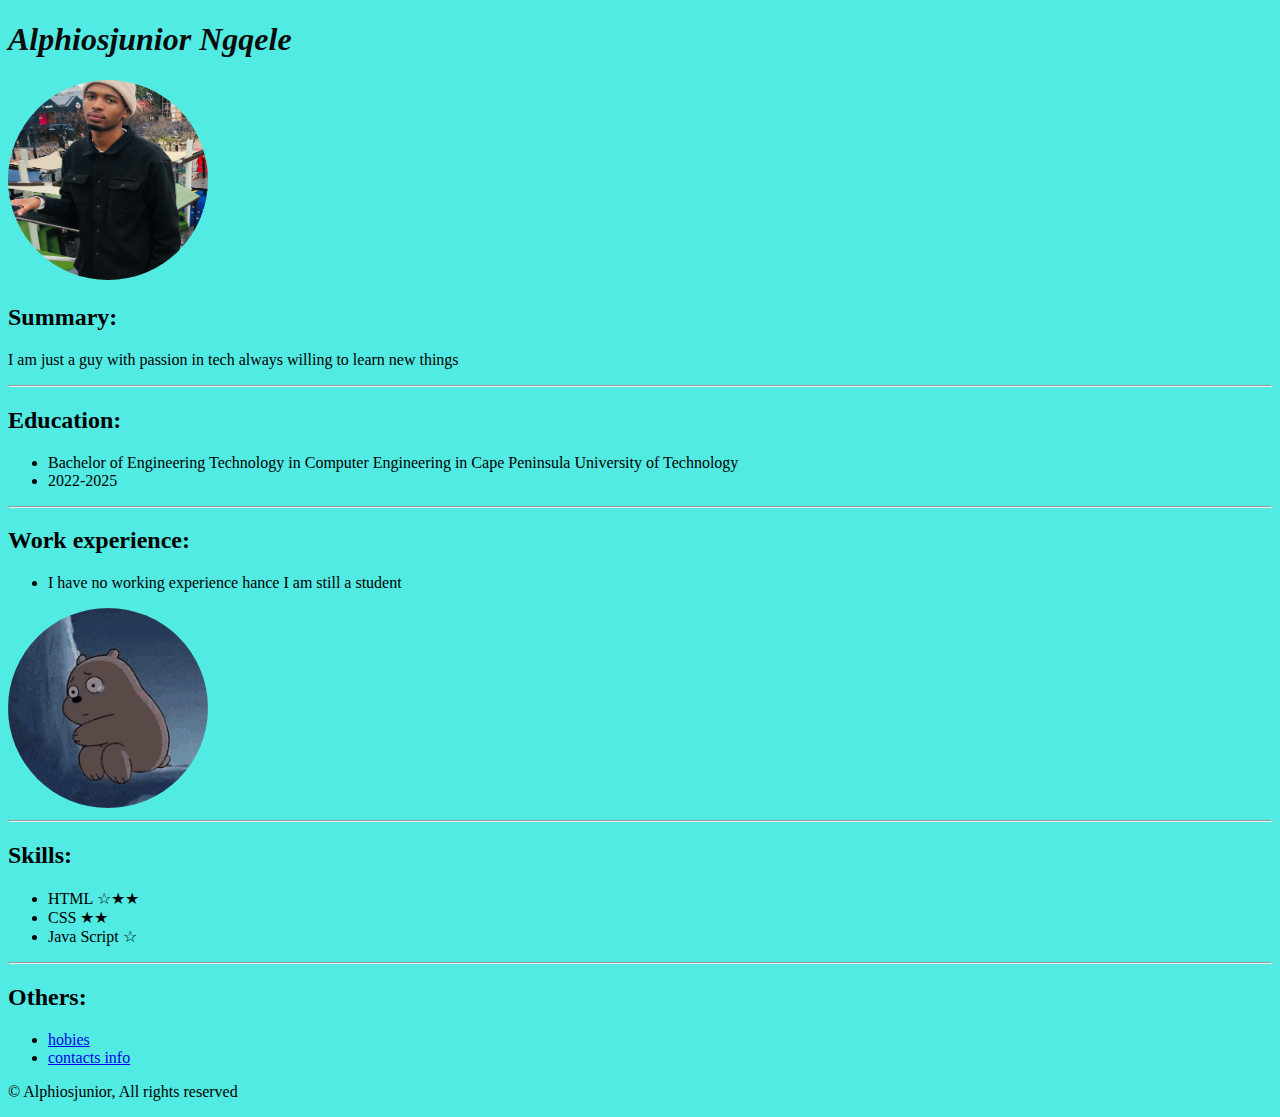
<file: index.html>
<!DOCTYPE html>
<html lang="en">
<head>
    <meta charset="UTF-8">
    <meta name="viewport" content="width=device-width, initial-scale=1.0">
    <title>My Resume</title>
    <link rel="stylesheet" href="style.css">
</head>
<body>
   <h1>Alphiosjunior Ngqele</h1> 
   <img src="icon .png" alt="profile pic">
   <h2>Summary:</h2>
   <p>I am just a guy with passion in tech always willing to learn new things</p>
   <hr>
   <h2>Education:</h2>
   <p><ul><li>Bachelor of Engineering Technology in Computer Engineering in Cape Peninsula University of Technology</li>
    <li>2022-2025</li>
</ul>
</p>
<hr>
<h2 class="hp">Work experience:</h2>
<p>
    <ul>
        <li>I have no working experience hance I am still a student</li>
    </ul>
<img class="sad" src="sad.gif" alt="sad gif">

    <hr>
<h2>Skills:</h2>
<p>
    <ul>
        <li>HTML &star;&starf;&starf;</li>
        <li>CSS &starf;&starf;</li>
        <li>Java Script &star;</li>
    </ul>
</p>
</p>
<hr>
<h2>Others:</h2>
<p>
    <ul>
        <li><a href="hobies.html">hobies</a></li>
        <li><a href="contacts.html">contacts info</a></li>
    </ul>
</p>
<footer><p>&COPY; Alphiosjunior, All rights reserved</p></footer>
</body>
</html>
</file>
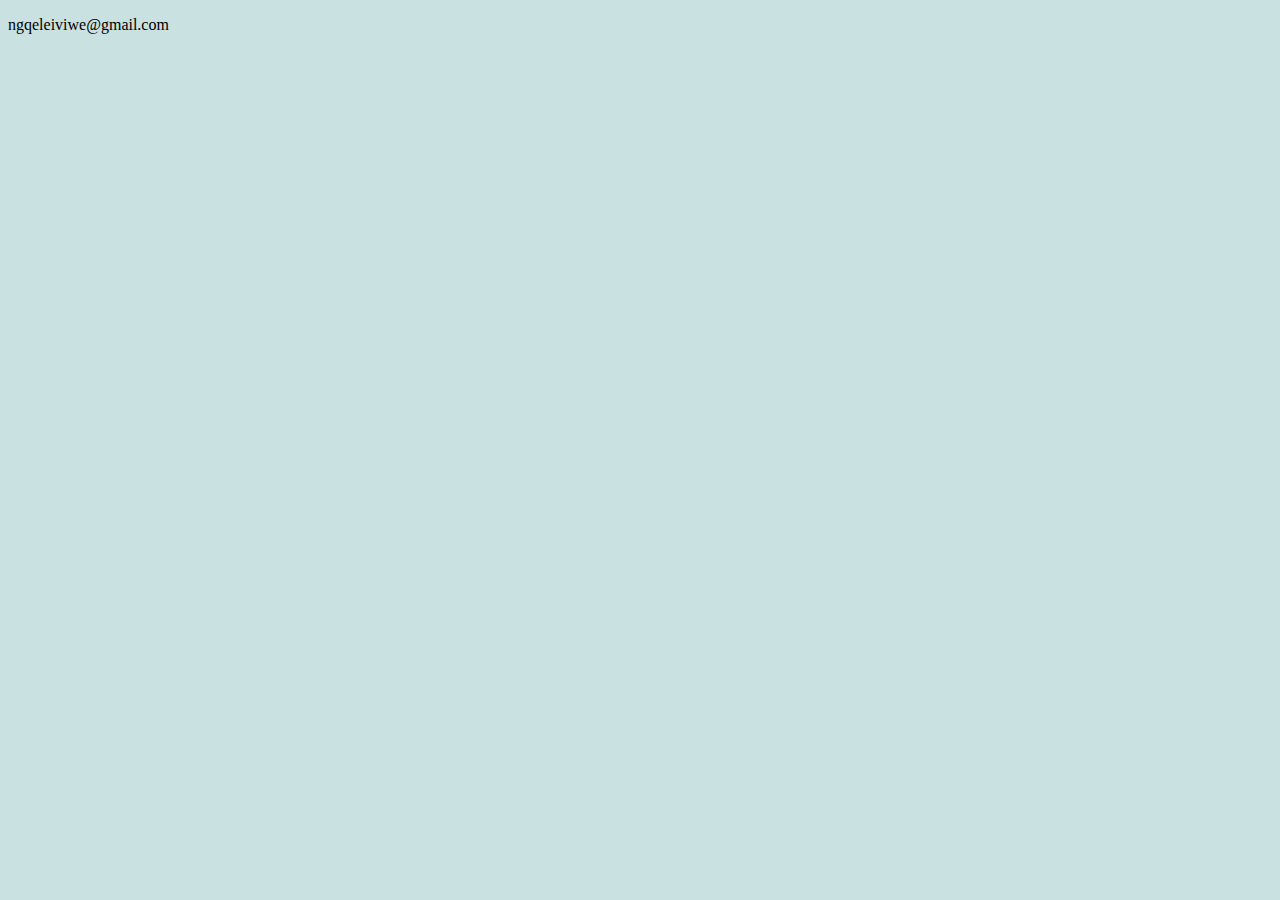
<file: contacts.html>
<!DOCTYPE html>
<html lang="en">
<head>
    <meta charset="UTF-8">
    <meta name="viewport" content="width=device-width, initial-scale=1.0">
    <title>Document</title>
</head>
<body>
    <p>
        ngqeleiviwe@gmail.com
    </p>
    <style>
        html{
            background-color: rgb(202, 225, 225);
        }
    </style>
</body>
</html>
</file>
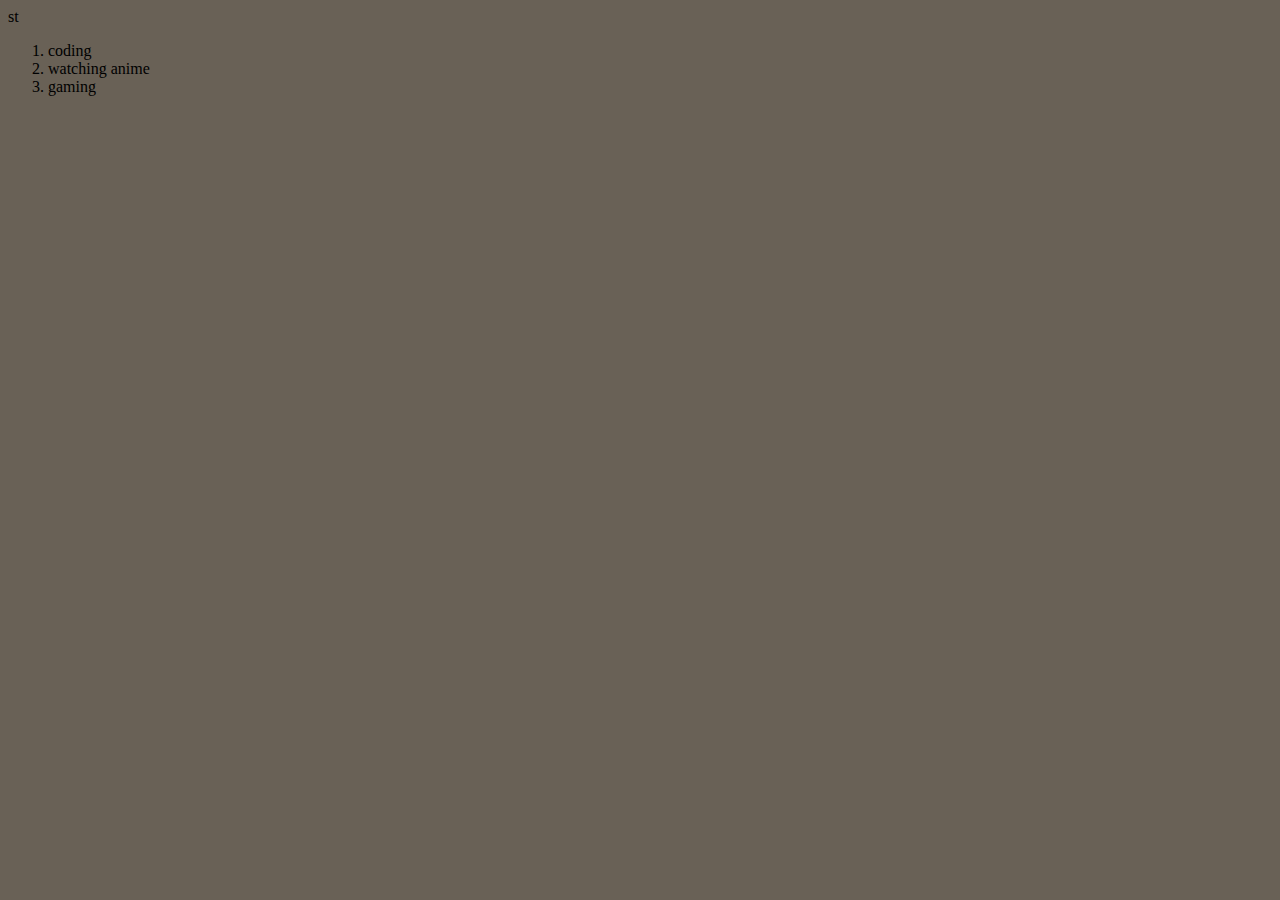
<file: hobies.html>
<!DOCTYPE html>
<html lang="en">
<head>
    <meta charset="UTF-8">
    <meta name="viewport" content="width=device-width, initial-scale=1.0">
    <title>Document</title>
    st
</head>
<body>
    <p>
        <ol>
            <li>coding</li>
            <li>watching anime</li>
            <li>gaming</li>
        </ol>
    </p>
    <style>
        html{
            background-color: rgb(105, 97, 86);
        }
    </style>
</body>
</html>
</file>
<file: style.css>
html{
    background-color: rgb(82, 235, 227);
}
img{
    /*position: absolute;*/
    height: 200px;
    width: 200px;
    border-radius: 50%;
    
}
h1{
    color: rgb(11, 13, 13);
    font-style: italic;
}
h2{
    color: black;
    align-content: center;
}
.sad{
    display: inline-block;
}
</file>
